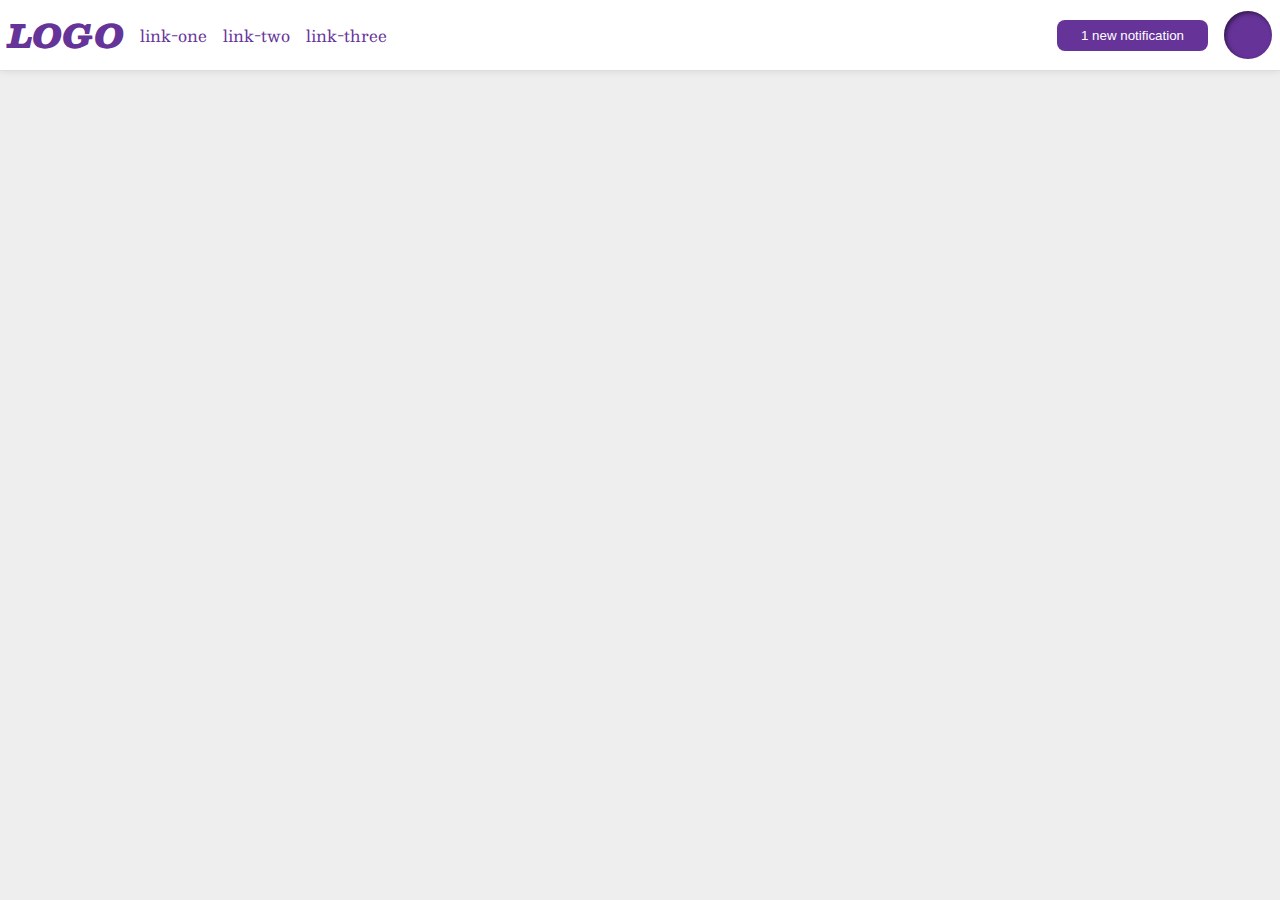
<file: flex/03-flex-header-2/index.html>
<!DOCTYPE html>
<html lang="en">
<head>
  <meta charset="UTF-8">
  <meta http-equiv="X-UA-Compatible" content="IE=edge">
  <meta name="viewport" content="width=device-width, initial-scale=1.0">
  <title>Flex Header 2</title>
  <link rel="stylesheet" href="style.css">
</head>
<body>
  <div class="header">
    <div class="left">
      <div class="logo">
        LOGO
      </div>
      <ul class="links">
        <li><a href="google.com">link-one</a></li>
        <li><a href="google.com">link-two</a></li>
        <li><a href="google.com">link-three</a></li>
      </ul>
    </div>
    <div class="right">
      <button class="notifications">
      1 new notification
      </button>
      <div class="profile-image"></div>
    </div>
  </div>
</body>
</html>
</file>
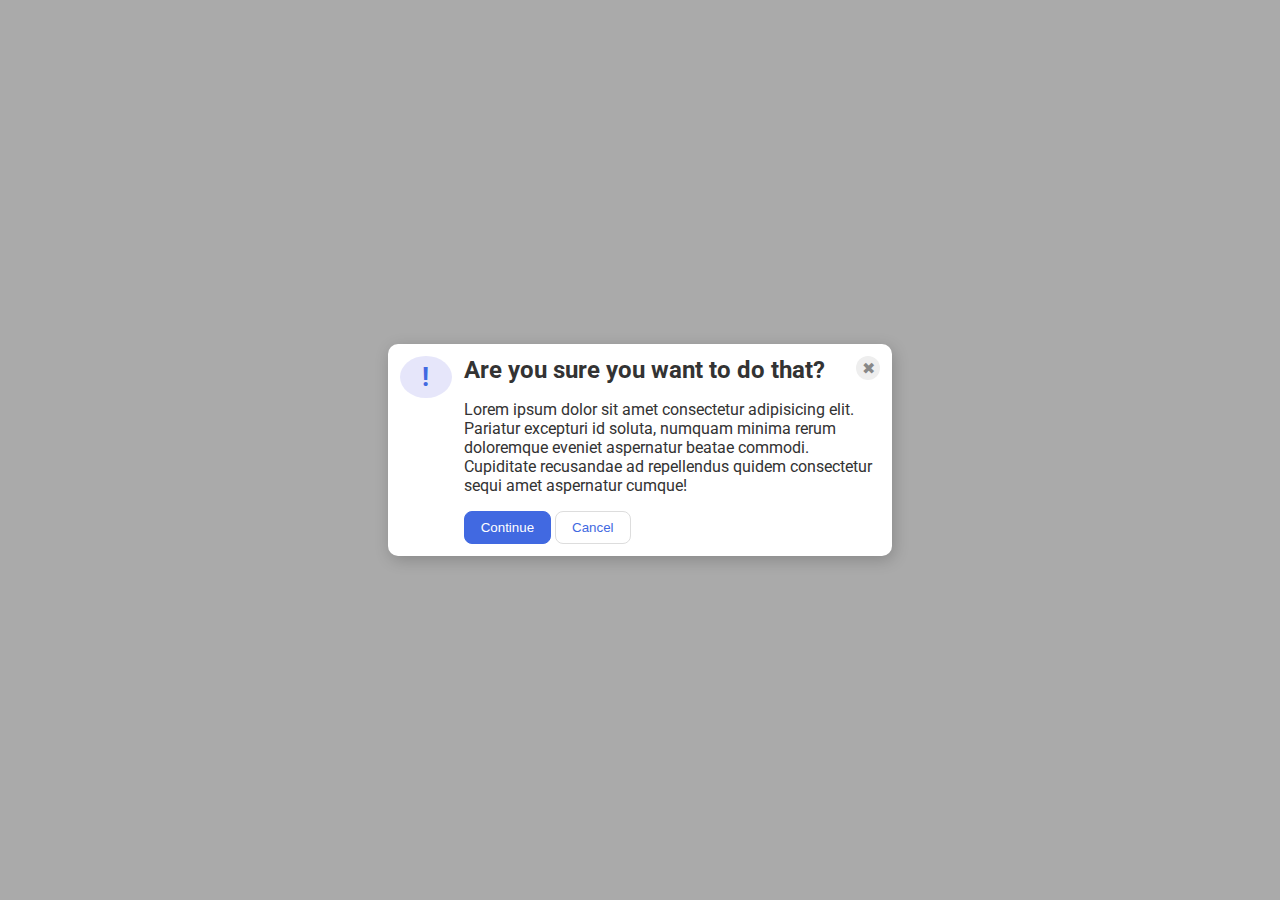
<file: flex/05-flex-modal/index.html>
<!DOCTYPE html>
<html lang="en">
<head>
  <meta charset="UTF-8">
  <meta http-equiv="X-UA-Compatible" content="IE=edge">
  <meta name="viewport" content="width=device-width, initial-scale=1.0">
  <link rel="stylesheet" href="style.css">
  <title>Modal</title>
</head>
<body>
  <div class="modal">

      <div class="icon">!</div>
    <div class="container">
      <div class="header">Are you sure you want to do that?</div>
      <div class="close-button">✖</div>
      <div class="text">Lorem ipsum dolor sit amet consectetur adipisicing elit. Pariatur excepturi id soluta, numquam minima rerum doloremque eveniet aspernatur beatae commodi. Cupiditate recusandae ad repellendus quidem consectetur sequi amet aspernatur cumque!</div>
      <button class="continue">Continue</button>
      <button class="cancel">Cancel</button>
    </div>
    </div>
</body>
</html>
</file>
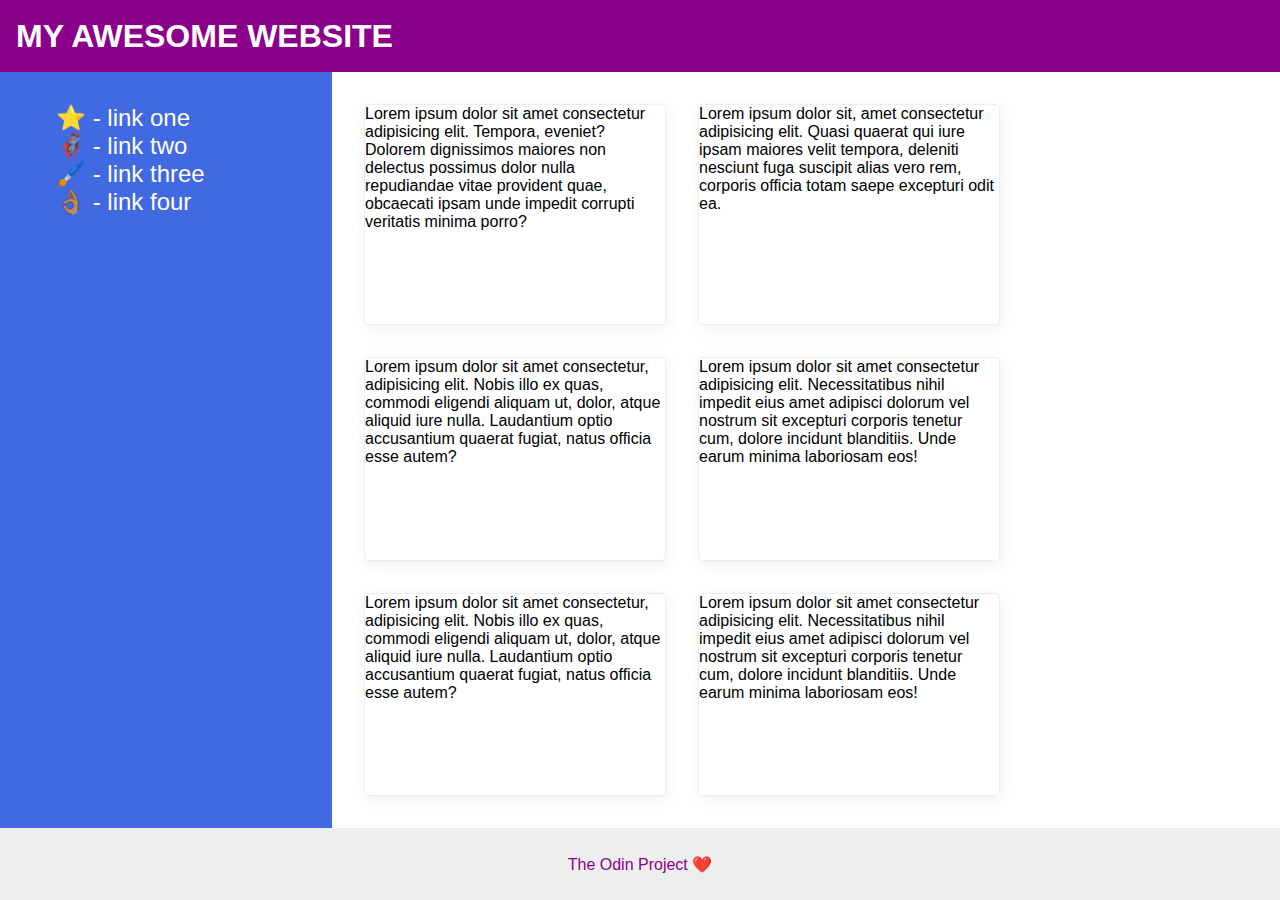
<file: flex/07-flex-layout-2/index.html>
<!DOCTYPE html>
<html lang="en">
<head>
  <meta charset="UTF-8">
  <meta http-equiv="X-UA-Compatible" content="IE=edge">
  <meta name="viewport" content="width=device-width, initial-scale=1.0">
  <title>The Holy Grail</title>
  <link rel="stylesheet" href="style.css">
</head>
<body>
  <div class="header">
    MY AWESOME WEBSITE
  </div>
  <div class="container">
    <div class="sidebar">
      <ul>
        <li><a href="google.com">⭐ - link one</a></li>
        <li><a href="google.com">🦸🏽‍♂️ - link two</a></li>
        <li><a href="google.com">🖌️ - link three</a></li>
        <li><a href="google.com">👌🏽 - link four</a></li>
      </ul>
  </div>
  <div class="deck">
    <div class="card">Lorem ipsum dolor sit amet consectetur adipisicing elit. Tempora, eveniet? Dolorem dignissimos maiores non delectus possimus dolor nulla repudiandae vitae provident quae, obcaecati ipsam unde impedit corrupti veritatis minima porro?</div>
    <div class="card">Lorem ipsum dolor sit, amet consectetur adipisicing elit. Quasi quaerat qui iure ipsam maiores velit tempora, deleniti nesciunt fuga suscipit alias vero rem, corporis officia totam saepe excepturi odit ea.</div>
    <div class="card">Lorem ipsum dolor sit amet consectetur, adipisicing elit. Nobis illo ex quas, commodi eligendi aliquam ut, dolor, atque aliquid iure nulla. Laudantium optio accusantium quaerat fugiat, natus officia esse autem?</div>
    <div class="card">Lorem ipsum dolor sit amet consectetur adipisicing elit. Necessitatibus nihil impedit eius amet adipisci dolorum vel nostrum sit excepturi corporis tenetur cum, dolore incidunt blanditiis. Unde earum minima laboriosam eos!</div>
    <div class="card">Lorem ipsum dolor sit amet consectetur, adipisicing elit. Nobis illo ex quas, commodi eligendi aliquam ut, dolor, atque aliquid iure nulla. Laudantium optio accusantium quaerat fugiat, natus officia esse autem?</div>
    <div class="card">Lorem ipsum dolor sit amet consectetur adipisicing elit. Necessitatibus nihil impedit eius amet adipisci dolorum vel nostrum sit excepturi corporis tenetur cum, dolore incidunt blanditiis. Unde earum minima laboriosam eos!</div>
  </div>
</div>
  <div class="footer">
    The Odin Project ❤️
  </div>
</body>
</html>
</file>
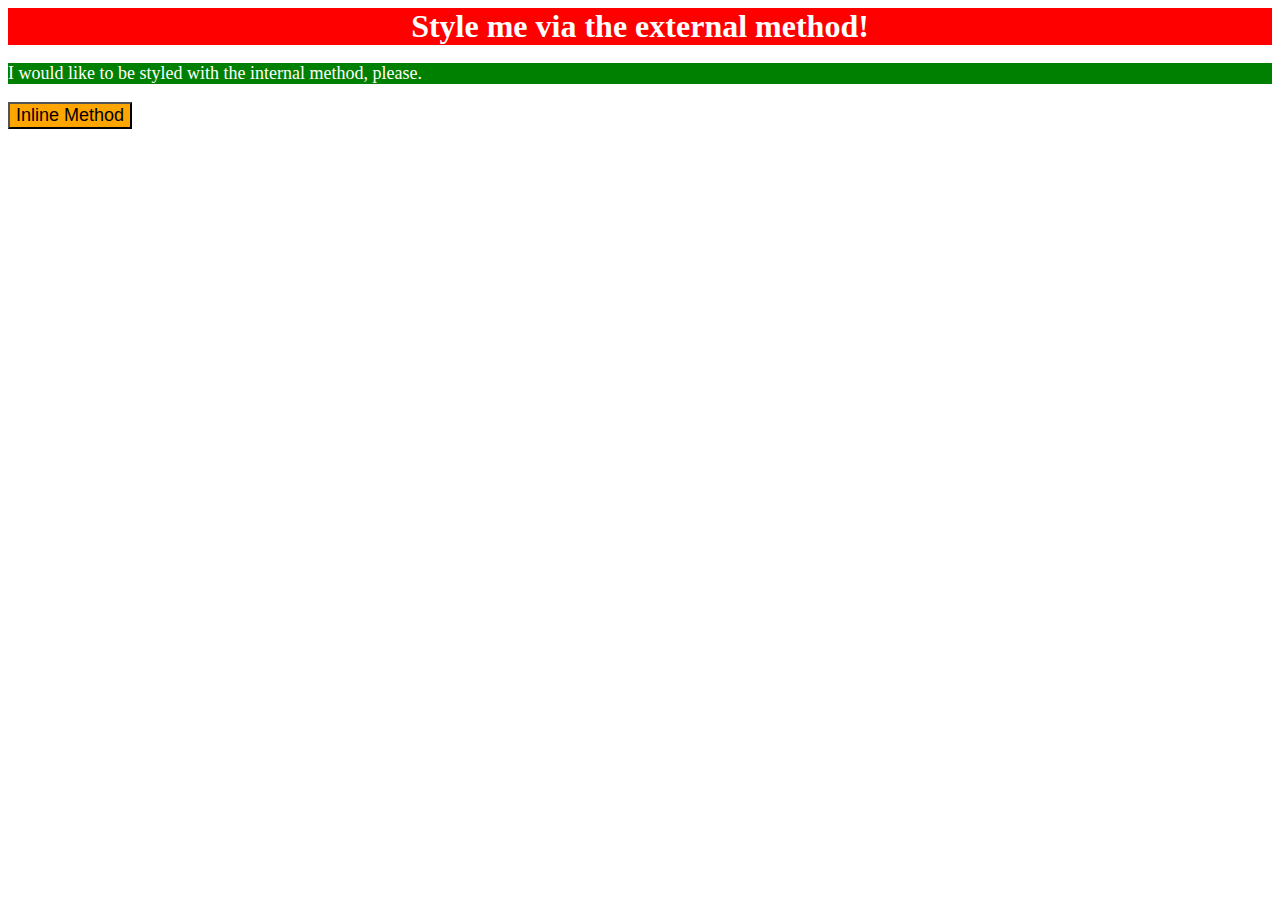
<file: foundations/01-css-methods/index.html>
<!DOCTYPE html>
<html lang="en">
<head>
  <meta charset="UTF-8">
  <meta http-equiv="X-UA-Compatible" content="IE=edge">
  <meta name="viewport" content="width=device-width, initial-scale=1.0">
  <title>Methods for Adding CSS</title>
  <style>
    p {
      background-color: green;
      color: white;
      font-size: 18px;
    }
  </style>
  <link rel="stylesheet" href="styles.css">
  
</head>
<body>
  <div>Style me via the external method!</div>
  <p>I would like to be styled with the internal method, please.</p>
  <button style="background-color: orange; font-size: 18px;">Inline Method</button>
</body>
</html>
</file>
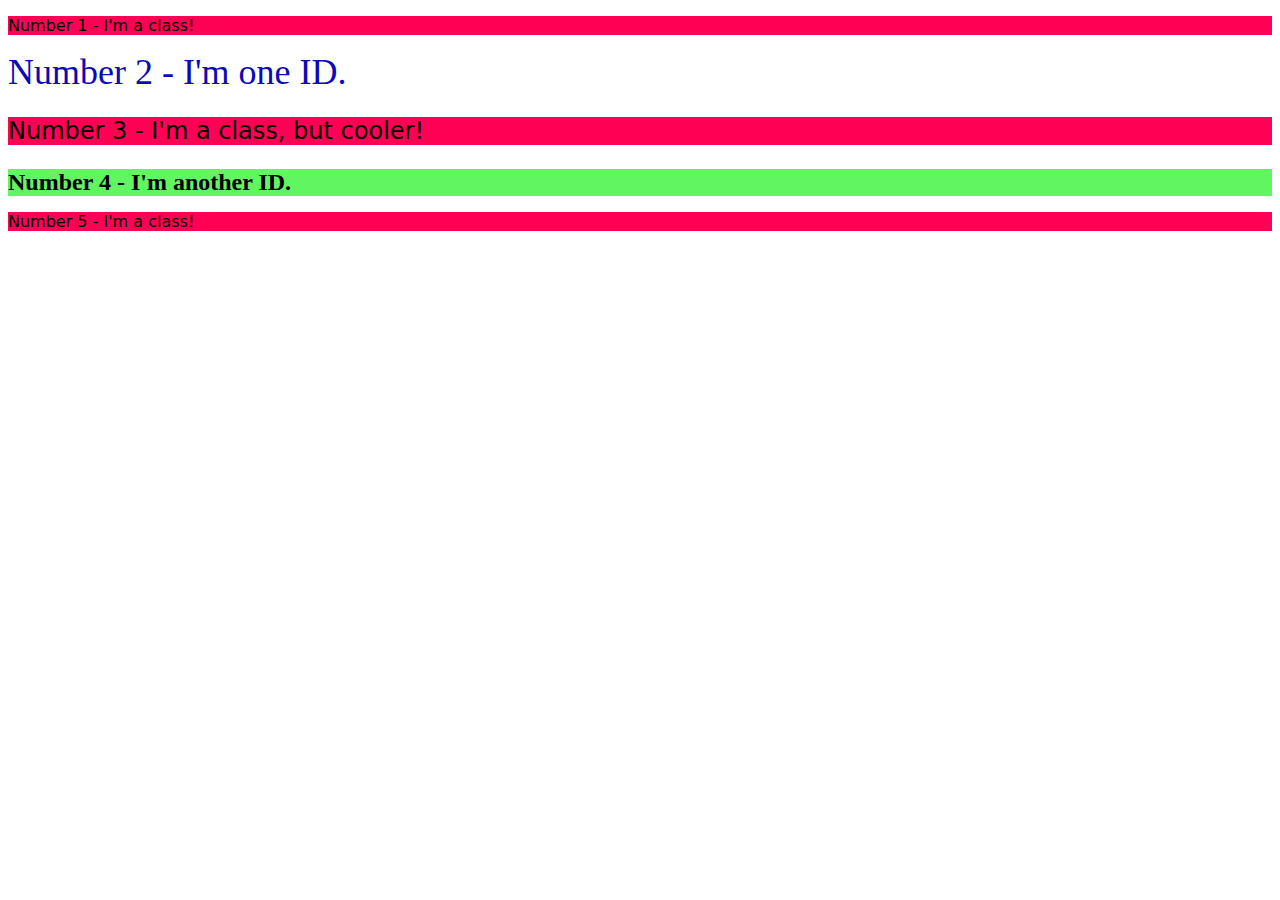
<file: foundations/02-class-id-selectors/index.html>
<!DOCTYPE html>
<html lang="en">
<head>
  <meta charset="UTF-8">
  <meta http-equiv="X-UA-Compatible" content="IE=edge">
  <meta name="viewport" content="width=device-width, initial-scale=1.0">
  <title>Class and ID Selectors</title>
  <link rel="stylesheet" href="style.css">
</head>
<body>
  <p class="odds">Number 1 - I'm a class!</p>
  <div id="second">Number 2 - I'm one ID.</div>
  <p class="odds third">Number 3 - I'm a class, but cooler!</p>
  <div id="fourth">Number 4 - I'm another ID.</div>
  <p class="odds">Number 5 - I'm a class!</p>
</body>
</html>
</file>
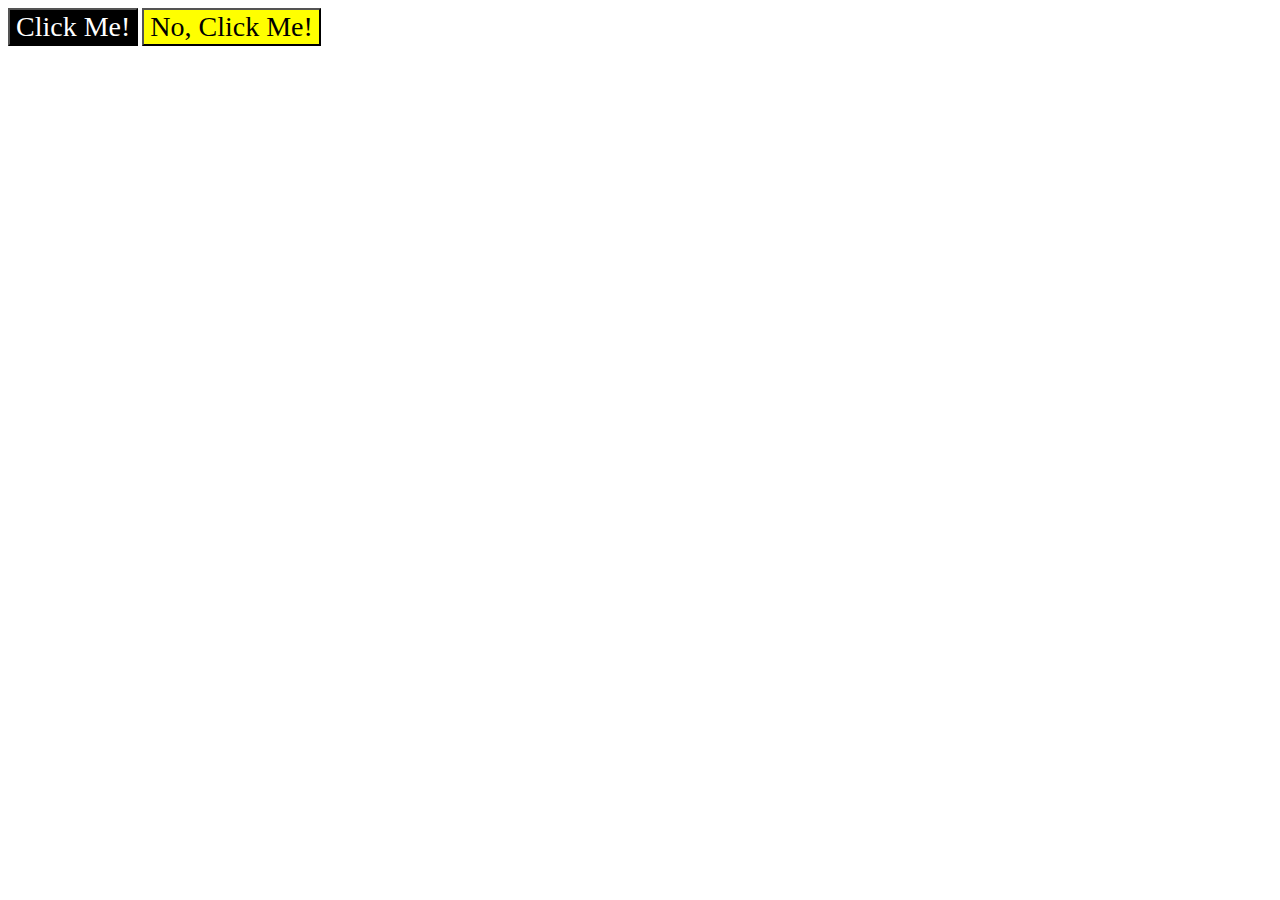
<file: foundations/03-grouping-selectors/index.html>
<!DOCTYPE html>
<html lang="en">
<head>
  <meta charset="UTF-8">
  <meta http-equiv="X-UA-Compatible" content="IE=edge">
  <meta name="viewport" content="width=device-width, initial-scale=1.0">
  <title>Grouping Selectors</title>
  <link rel="stylesheet" href="style.css">
</head>
<body>
  <button class="first">Click Me!</button>
  <button class="second">No, Click Me!</button>
</body>
</html>
</file>
<file: flex/03-flex-header-2/style.css>
/* this is some magical font-importing.  
you'll learn about it later. */
@import url('https://fonts.googleapis.com/css2?family=Besley:ital,wght@0,400;1,900&display=swap');

body {
  margin: 0;
  background: #eee;
  font-family: Besley, serif;
}

.header {
  background: white;
  border-bottom: 1px solid #ddd;
  box-shadow: 0 0 8px rgba(0,0,0,.1);
  display:flex;
  justify-content: space-between;
  padding: 8px;
}

.profile-image {
  background: rebeccapurple;
  box-shadow: inset 2px 2px 4px rgba(0,0,0,.5);
  border-radius: 50%;
  width: 48px;
  height:  48px;
}

.logo {
  color: rebeccapurple;
  font-size: 32px;
  font-weight: 900;
  font-style: italic;
}

button {
  border: none;
  border-radius: 8px;
  background: rebeccapurple;
  color: white;
  padding: 8px 24px;
}

a {
  /* this removes the line under our links */
  text-decoration: none;
  color: rebeccapurple;
}

ul {
  list-style-type: none;
  display: flex;
  margin: 0px;
  padding: 0;
  gap: 16px;
}

.right, .left {
  display: flex;
  align-items: center;
  gap: 16px;
}
</file>
<file: flex/05-flex-modal/style.css>
@import url('https://fonts.googleapis.com/css2?family=Roboto:wght@400;700&display=swap');

html, body {
  height: 100%;
}

body {
  font-family: Roboto, sans-serif;
  margin: 0;
  background: #aaa;
  color: #333;
  /* I'll give you this one for free lol */
  display: flex;
  align-items: center;
  justify-content: center;
}

.modal {
  background: white;
  width: 480px;
  border-radius: 10px;
  box-shadow: 2px 4px 16px rgba(0,0,0,.2);
  display: flex;
  padding: 12px;
}

.container {
  display: flex;
  flex-wrap: wrap;
  flex: 1 1 auto;
  gap: 4px;
}

.header {
  flex: 2;
  font-weight: bold;
  font-size: 24px;
}

.text {
  padding: 12px 0;
}

.icon {
  color: royalblue;
  font-size: 26px;
  font-weight: 700;
  background: lavender;
  width: 42px;
  height: 42px;
  border-radius: 50%;
  display: flex;
  align-items: center;
  justify-content: center;
  flex: 1 1 60%;
  margin-right: 12px;
}

.close-button {
  background: #eee;
  border-radius: 50%;
  color: #888;
  font-weight: 400;
  font-size: 16px;
  height: 24px;
  width: 24px;
  display: flex;
  align-items: center;
  justify-content: center;
}

button {
  padding: 8px 16px;
  border-radius: 8px;
}

button.continue {
  background: royalblue;
  border: 1px solid royalblue;
  color: white;
}

button.cancel {
  background: white;
  border: 1px solid #ddd;
  color: royalblue;
}
</file>
<file: flex/07-flex-layout-2/style.css>
body {
  font-family: -apple-system, BlinkMacSystemFont, 'Segoe UI', Roboto, Oxygen, Ubuntu, Cantarell, 'Open Sans', 'Helvetica Neue', sans-serif;
  margin: 0;
  min-height: 100vh;
  display: flex;
  flex-direction: column;
}

.container {
  display: flex;
  flex: 1;
}

.deck {
  display: flex;
  flex-wrap: wrap;
  margin: 32px;
  gap: 32px;
}

.card {
  width: 300px;
}

.header {
  height: 72px;
  background: darkmagenta;
  color: white;
  font-size: 32px;
  font-weight: 900;
  display: flex;
  align-items: center;
  padding: 0 16px;
}

.footer {
  height: 72px;
  background: #eee;
  color: darkmagenta;
  display: flex;
  justify-content: center;
  align-items: center;
}

.sidebar {
  width: 300px;
  background: royalblue;
  flex: 1 0 auto;
  padding: 16px;
}

.card {
  border: 1px solid #eee;
  box-shadow: 2px 4px 16px rgba(0,0,0,.06);
  border-radius: 4px;
}

li {
  list-style: none;
}

a {
  text-decoration: none;
  font-size: 24px;
  color: white;
}
</file>
<file: foundations/01-css-methods/styles.css>
div {
    font-size: 32px;
    color: rgb(255, 255, 255);
    background-color: red;
    font-weight: bold;
    text-align: center;
}
</file>
<file: foundations/02-class-id-selectors/style.css>
.odds {
    background-color:rgb(255, 0, 85);
    font-family: "Veranda", "DejaVu Sans", sans-serif;
}
.odds.third {
    font-size: 24px;
}
#second {
    color: rgb(10, 10, 182);
    font-size: 36px;
}
#fourth {
    font-weight:bold;
    font-size: 24px;
    background-color: rgb(97, 245, 97);
}
</file>
<file: foundations/03-grouping-selectors/style.css>
.first, .second {
    font-family: 'Helveteca', 'Times New Roman', sans-serif;
    font-size: 28px;
}
.first {
    background-color: black;
    color: white;
}
.second {
    background-color: yellow;
}
</file>
